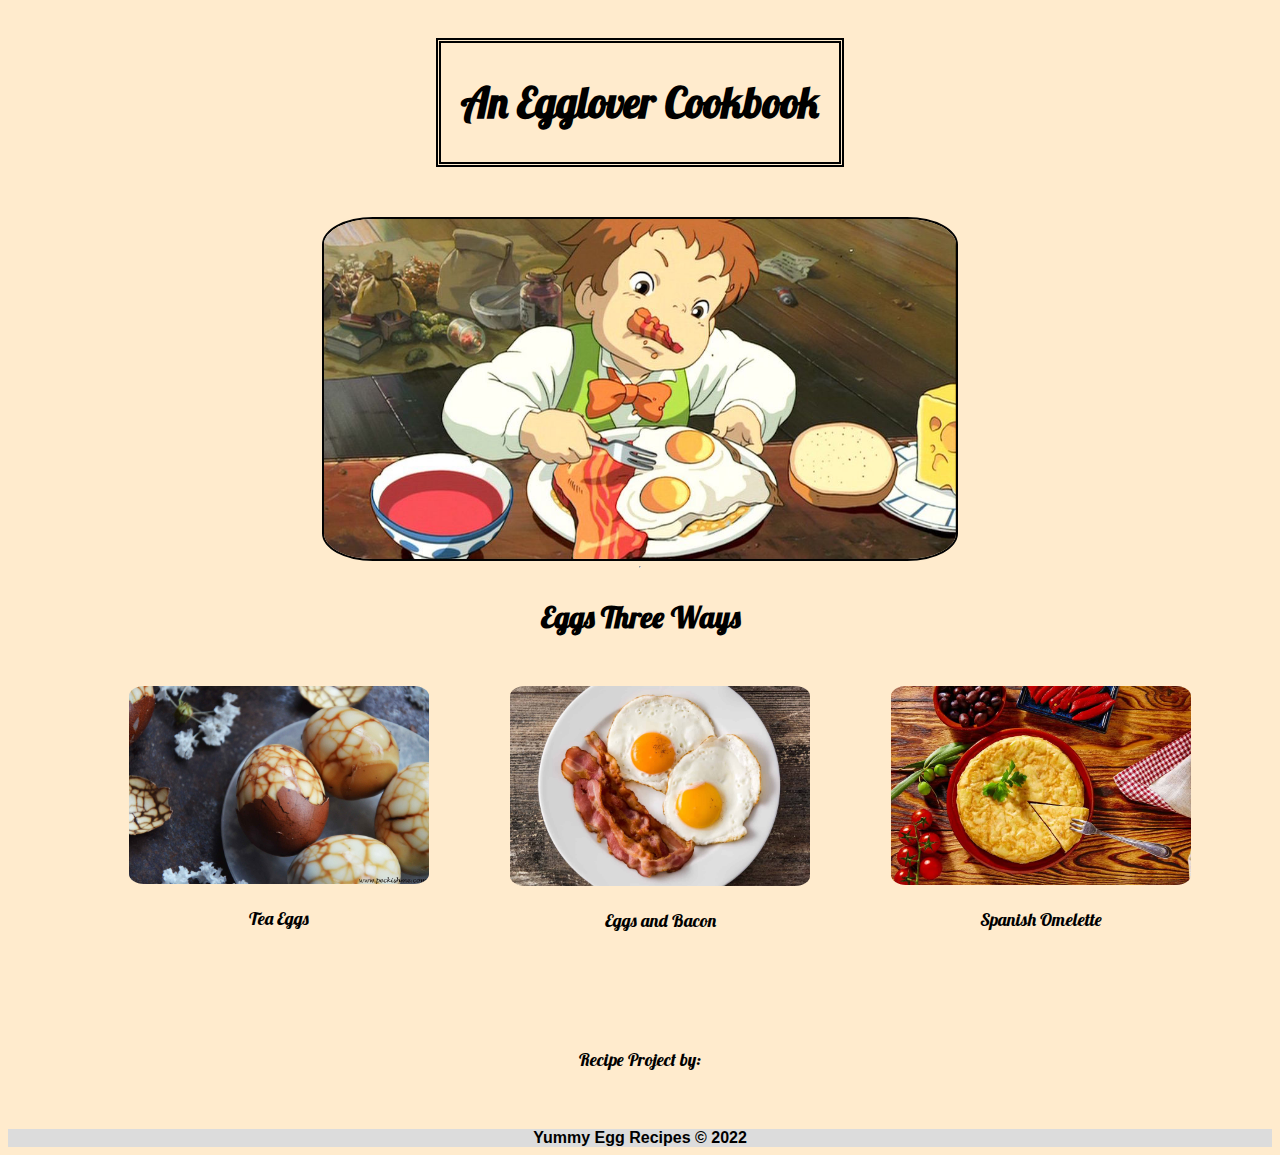
<file: Recipes/home page/index.html>
<!DOCTYPE html>
<html lang="en">
	<head>
    <meta charset="utf-8">
    <meta name="viewport" content="width=device-width, initial-scale=1">

		<title>Eggs Three Ways</title>
        <link rel="preconnect" href="https://fonts.googleapis.com">
        <link rel="preconnect" href="https://fonts.gstatic.com" crossorigin>
        <link href="https://fonts.googleapis.com/css2?family=Lobster&family=Roboto&display=swap" rel="stylesheet"> 
		<link rel="stylesheet" href="./fonts.css">
        <link rel="stylesheet" href="./style.css">
	</head>

<body>

    <section class="top_section">
        <h1>An Egglover Cookbook</h1>
       
    </section>

    <img class="boy-eating-eggs" src="../Images/boy-eating-eggs.jpeg" alt="boy eating breakfast">
    <hr>

    <section class="section-center">
        <h2>Eggs Three Ways</h2>
        <nav>
            <ul class="recipe_list">
                <li>
                    <a href="../recipe 1/tea_eggs.html" >
                        <img class="recipe_link" src="../Images/tea-eggs.jpeg" alt="tea eggs">
          
                    </a>
                    <p>Tea Eggs</p>
                </li> 

                <li>
                    <a href="../recipe 2/eggs_&_bacon.html" >
                        <img class="recipe_link" src="../Images/eggs-and-bacon.jpeg" alt="eggs and bacon">
                    </a>
                    <p>Eggs and Bacon</p>
                </li> 

                <li>
                    <a href="../recipe 3/tortilla_de_patatas.html" >
                        <img class="recipe_link" src="../Images/spanish-omelette.jpeg" alt="tortilla de patatas">
                    </a>
                    <p>Spanish Omelette</p>
                </li> 
       
            </ul>
        </nav>   
    </section>

    <section class="about">
        <p>Recipe Project by: <a href="#"></a> </p>
    </section>


    <footer>
        Yummy Egg Recipes © 2022
    </footer>
</body>

</html>
</file>
<file: Recipes/home page/fonts.css>
html {
    font-size: 62.5%;
    font-family: 'Lobster', cursive, sans-serif;
    text-align: center;
    text-justify: distribute;
}

h1 { 
    font-size: 4.2rem;
    
    }

h2 {
    font-size: 3rem;
}


.recipe_list {

    font-size: 1.8rem;
}

.about {
    font-size: 1.8rem;
}

footer {
    background-color: gainsboro;
    font-size: 1.6rem;
    font-family:Arial, Helvetica, sans-serif; 
    font-weight:bold;  
   
}
</file>
<file: Recipes/home page/style.css>
body{
    background-color:rgb(255, 235, 205);
    display: flex;
    flex-direction: column;
}

.top_section {
    border: 5px double rgb(0, 0, 0);
    margin: 30px auto 50px auto;
    padding: 5px 20px 5px 20px;
}

.boy-eating-eggs {   
    margin: 0 auto 0 auto;
    max-width: 50%;
    border-radius: 8%;
    border: 2px solid rgb(3, 3, 3);
    
}


nav {
    margin-bottom: 40px;
}

.recipe_list {
    list-style: none;
    display: flex;   
    flex-direction: row;
    justify-content:space-evenly;
    align-content: center;  
    margin-top: 50px;
}


.recipe_link{   
  max-width: 300px;
  height: auto; 
  border-radius: 5%; 
}

.about {
    margin: 40px 0 40px 0; 
}

footer {
    background-color: gainsboro;
    justify-content: end;
}
@media screen and (max-width: 700px) {
    .top_section, .boy-eating-eggs {
        display: none;
    }



}

@media screen and (max-width: 1000px) {
    .recipe_list {
        display: flex;
        flex-direction: column;
        justify-content: space-evenly; 
        align-content: center;
    }

}
</file>
